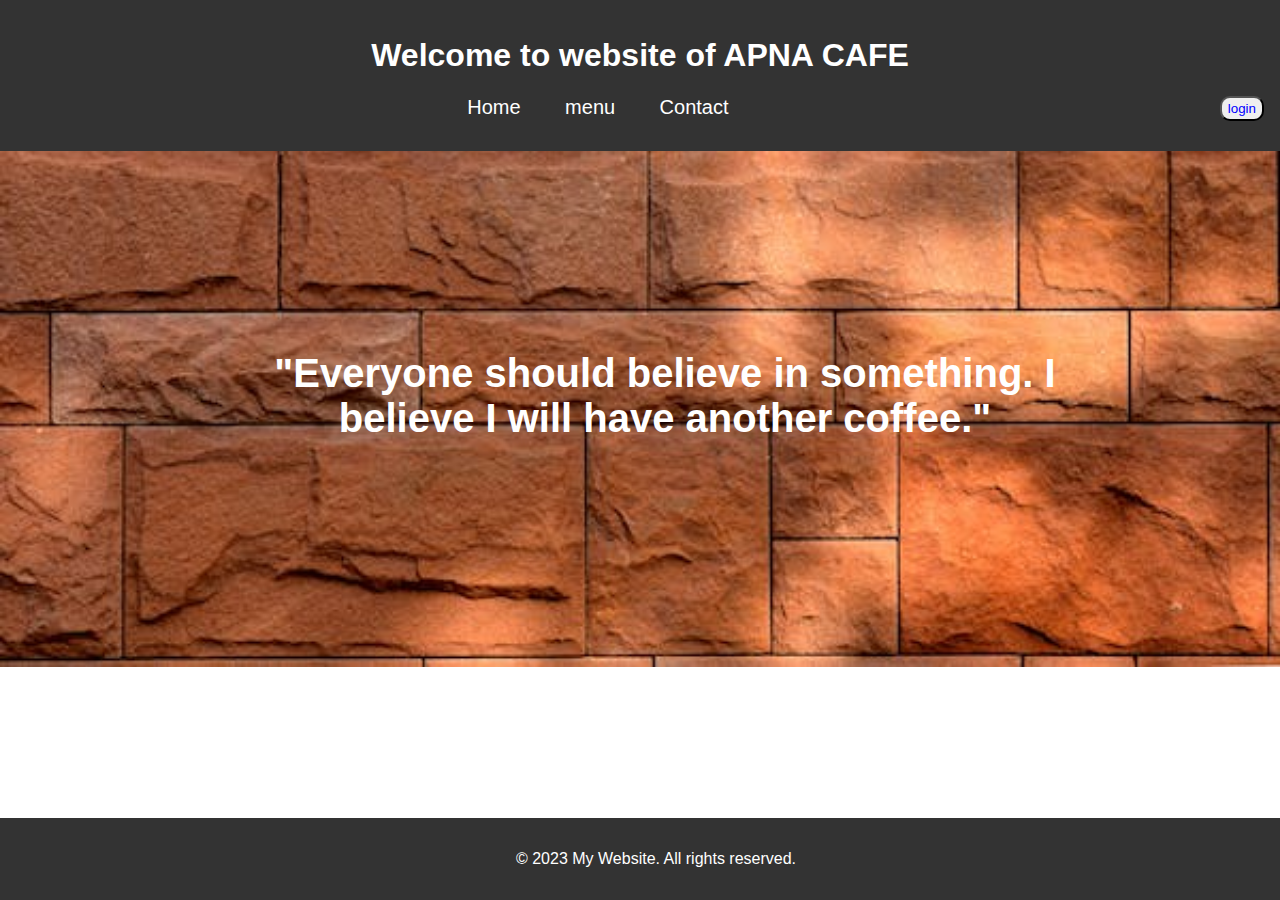
<file: index.html>
<!DOCTYPE html>
<html lang="en">
<head>
    <meta charset="UTF-8">
    <meta name="viewport" content="width=device-width, initial-scale=1.0">
    <link rel="stylesheet" href="styles.css">
    <link rel="stylesheet" href="style2.css">
    <link rel="stylesheet" href="style3.css">
    <link rel="stylesheet" href="menu.css">
    <title>Home Page</title>
    <style>
        #div1{
            width: 60%;
            float: left;
        }
        #div2{
            width: 40%;
            float: right;
        }
        h2{
            margin-right: 200px;
            font-size: 40px;
            text-align: center;
           margin-left:250px ;
           margin-top: 200px;
           color:rgb(255, 255, 255);
        }
        .navbar li{
            font-size: 20px;
        }
        .navbar a{
            margin:15px;
        }
        .navbar a:hover
        {
            color:red;
         
            border:1px solid orange;

        }
        .button
        {
            color:blue;
            float:right;
            border-radius: 10px;
            height: 25px;
           
            
         
        }
        .button:hover{
            
        }
    </style>
</head>
<body >
    <header style="text-align: center;">
        <h1 >Welcome to website of APNA CAFE </h1>
        <nav class="navbar">
            <ul>
                <li><a href="index.html">Home</a></li>
                <li><a href="menu.html">menu</a></li>
                <li><a href="details.html">Contact</a></li>
                <a href="details.html"><button class="button">login</button></a>
            </ul>
        </nav>
    </header>

   

    <h2>"Everyone should believe in something. I believe I will have another coffee."</h2>
        

  

    <footer>
        <p>&copy; 2023 My Website. All rights reserved.</p>
    </footer>
    </main>
</body>
</html>
</file>
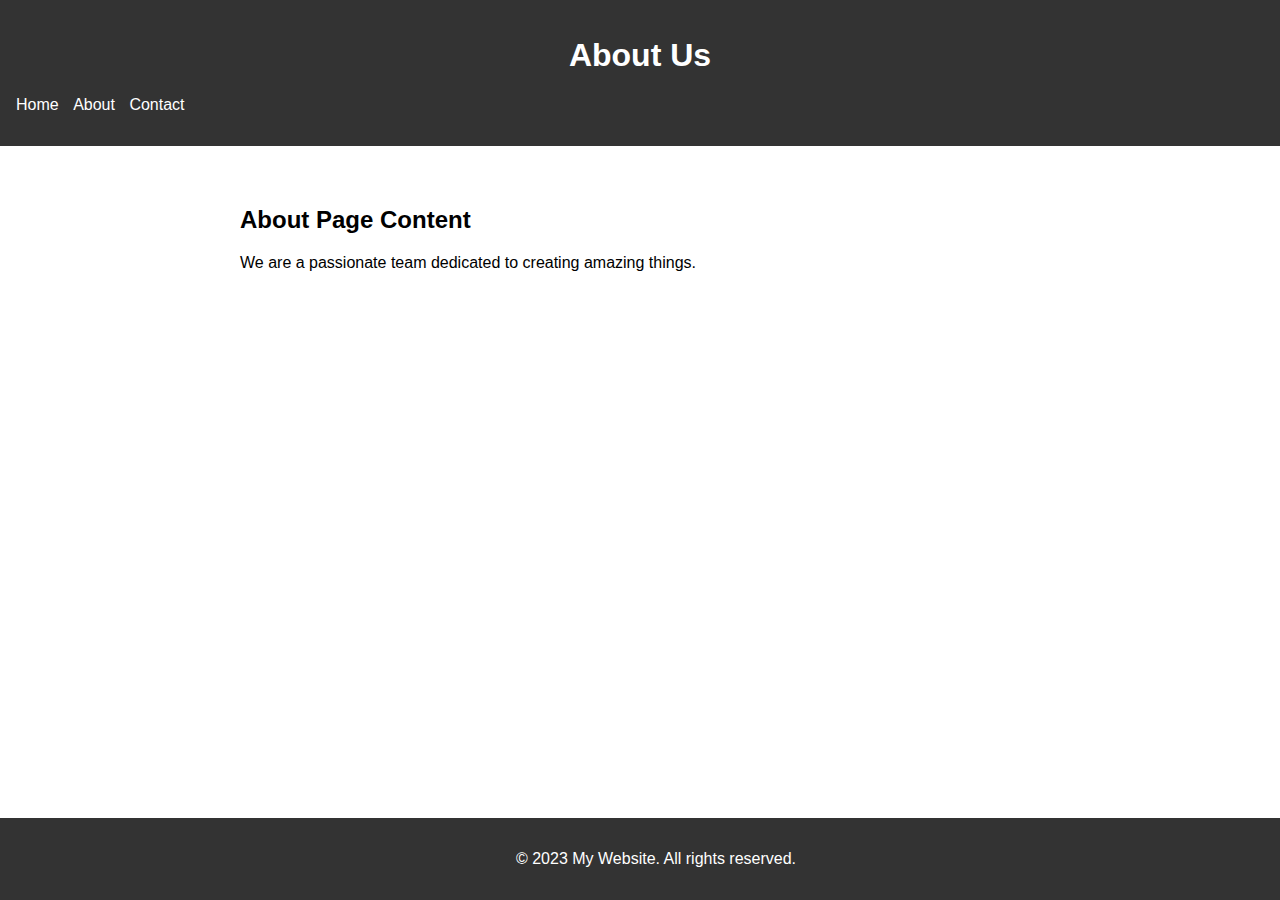
<file: about.html>
<!DOCTYPE html>
<html lang="en">
<head>
    <meta charset="UTF-8">
    <meta name="viewport" content="width=device-width, initial-scale=1.0">
    <link rel="stylesheet" href="styles.css">
    <title>About Page</title>
</head>
<body>
    <header>
        <h1>About Us</h1>
        <nav>
            <ul>
                <li><a href="index.html">Home</a></li>
                <li><a href="about.html">About</a></li>
                <li><a href="contact.html">Contact</a></li>
            </ul>
        </nav>
    </header>

    <section>
        <h2>About Page Content</h2>
        <p>We are a passionate team dedicated to creating amazing things.</p>
    </section>

    <footer>
        <p>&copy; 2023 My Website. All rights reserved.</p>
    </footer>
</body>
</html>
</file>
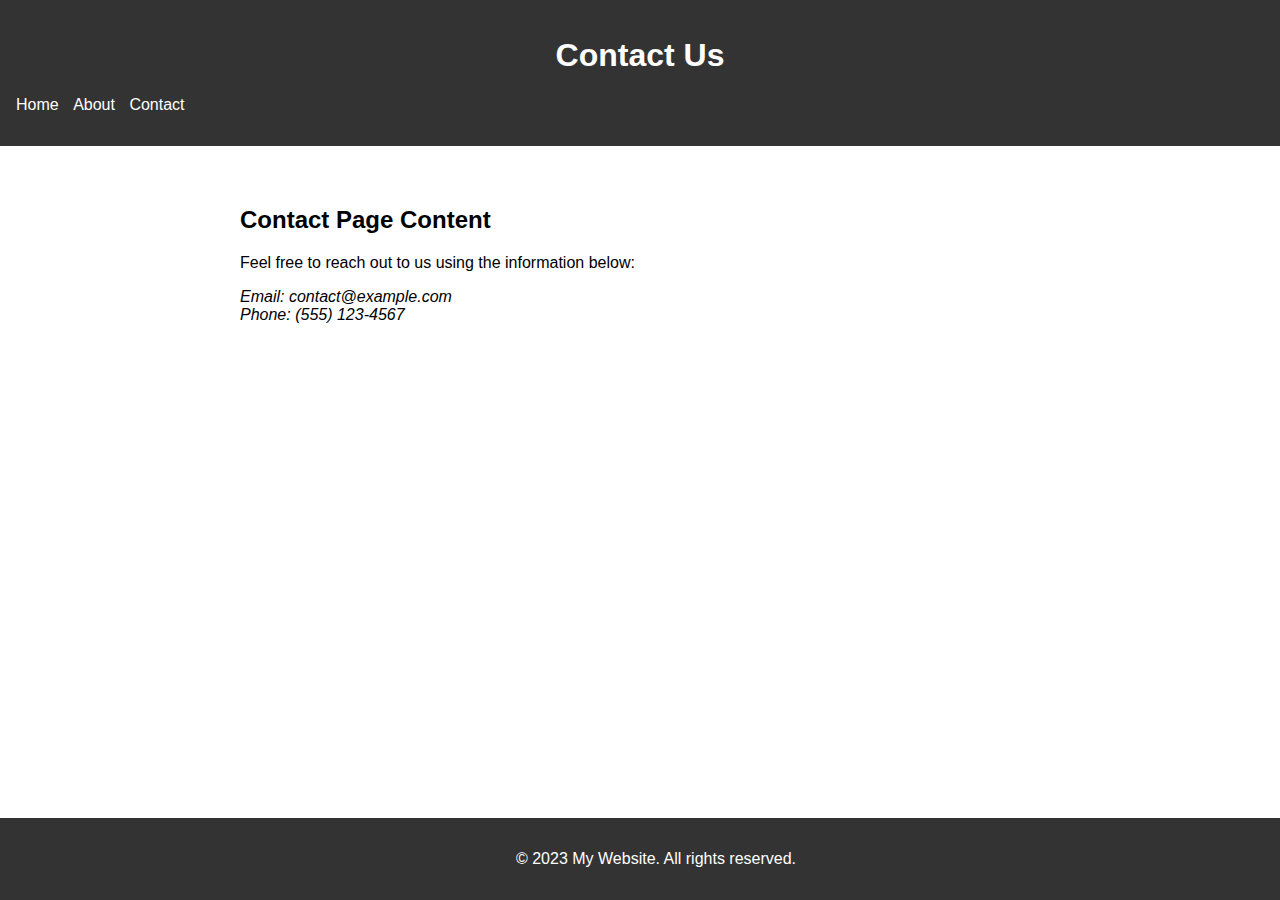
<file: contact.html>
<!DOCTYPE html>
<html lang="en">
<head>
    <meta charset="UTF-8">
    <meta name="viewport" content="width=device-width, initial-scale=1.0">
    <link rel="stylesheet" href="styles.css">
    <title>Contact Page</title>
</head>
<body>
    <header>
        <h1>Contact Us</h1>
        <nav>
            <ul>
                <li><a href="index.html">Home</a></li>
                <li><a href="about.html">About</a></li>
                <li><a href="contact.html">Contact</a></li>
            </ul>
        </nav>
    </header>

    <section>
        <h2>Contact Page Content</h2>
        <p>Feel free to reach out to us using the information below:</p>
        <address>
            Email: contact@example.com<br>
            Phone: (555) 123-4567
        </address>
    </section>

    <footer>
        <p>&copy; 2023 My Website. All rights reserved.</p>
    </footer>
</body>
</html>
</file>
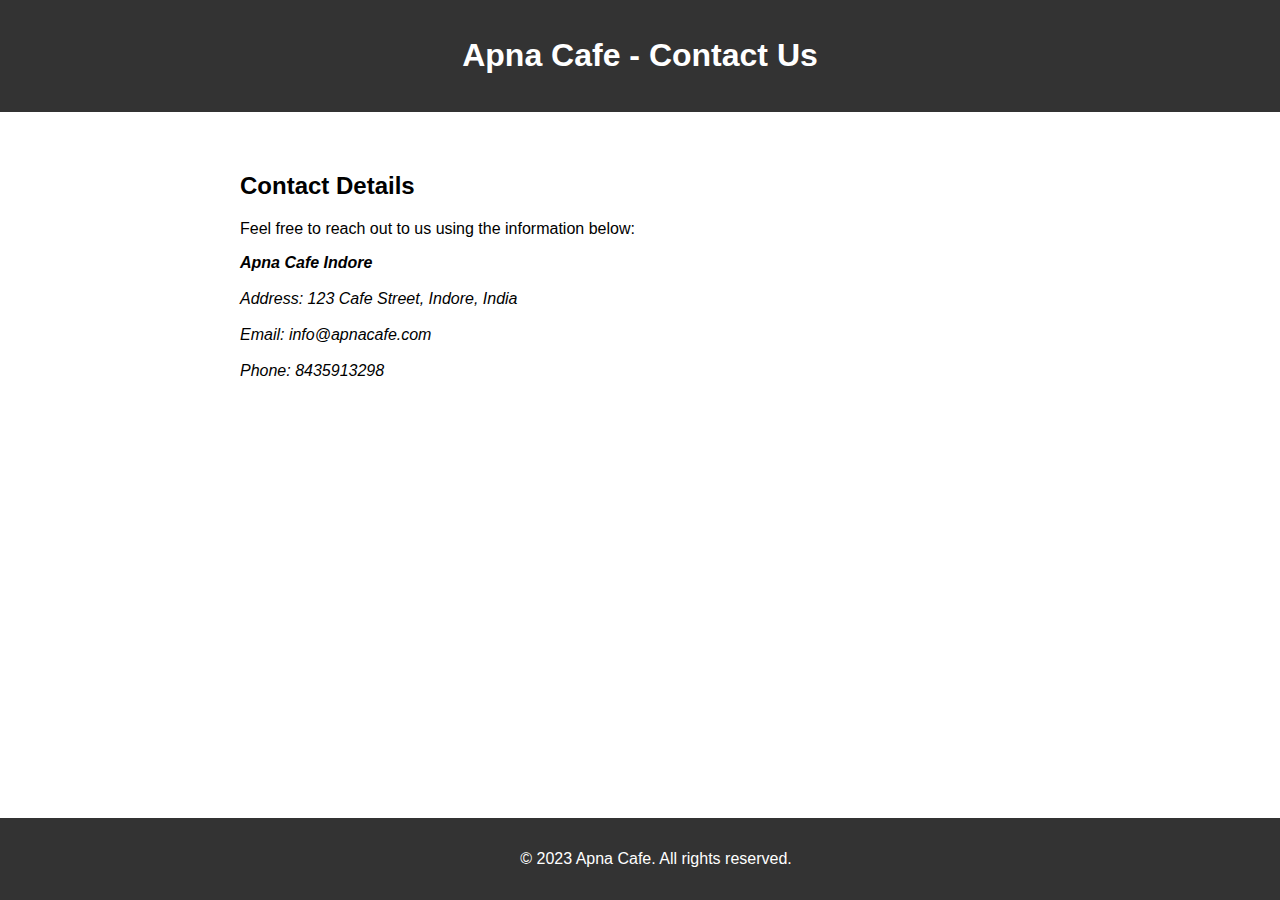
<file: details.html>
<!DOCTYPE html>
<html lang="en">
<head>
    <meta charset="UTF-8">
    <meta name="viewport" content="width=device-width, initial-scale=1.0">
    <link rel="stylesheet" href="styles.css">
    <title>Apna Cafe - Contact Us</title>
</head>
<body>
    <header style="text-align: center;">
        <h1>Apna Cafe - Contact Us</h1>
        
    </header>

    <section>
        <h2>Contact Details</h2>
        <p>Feel free to reach out to us using the information below:</p>
        <address>
            <strong>Apna Cafe Indore</strong><br>
            <br>
            Address: 123 Cafe Street, Indore, India<br>
            <br>
            Email: info@apnacafe.com<br>
            <br>
            Phone: 8435913298
        </address>
    </section>

    <footer>
        <p>&copy; 2023 Apna Cafe. All rights reserved.</p>
    </footer>
</body>
</html>
</file>
<file: styles.css>
body {
    font-family: Arial, sans-serif;
    margin: 0;
    padding: 0;
}

 header {
    background-color: #333;
    color: white;
    padding: 1em;
} 

nav ul {
    list-style: none;
    padding: 0;
}

nav ul li {
    display: inline;
    margin-right: 10px;
}

nav a {
    text-decoration: none;
    color: white;
}

section {
    max-width: 800px;
    margin: 20px auto;
    padding: 20px;
}

footer {
    background-color: #333;
    color: white;
    text-align: center;
    padding: 1em;
    position: fixed;
    bottom: 0;
    width: 100%;
}
h1{
    text-align: center;
}
</file>
<file: style2.css>
body {
    background-image: url("bg.jpeg");
    background-repeat: no-repeat;
    background-position: center;
    background-size: cover; 
  }
</file>
<file: style3.css>
body {
    font-family: Arial, sans-serif;
    margin: 0;
    padding: 0;
}

header {
    background-color: #333;
    color: white;
    padding: 1em;
}

nav ul {
    list-style: none;
    padding: 0;
}

nav ul li {
    display: inline;
    margin-right: 10px;
}

nav a {
    text-decoration: none;
    color: white;
}

section {
    max-width: 800px;
    margin: 20px auto;
    padding: 20px;
}

footer {
    background-color: #333;
    color: white;
    text-align: center;
    padding: 1em;
    position: fixed;
    bottom: 0;
    width: 100%;
}
</file>
<file: menu.css>
body {
    font-family: Arial, sans-serif;
    margin: 0;
    padding: 0;
}

header {
    background-color: #333;
    color: white;
    padding: 1em;
}

nav ul {
    list-style: none;
    padding: 0;
}

nav ul li {
    display: inline;
    margin-right: 10px;
}

nav a {
    text-decoration: none;
    color: white;
}

section {
    max-width: 800px;
    margin: 20px auto;
    padding: 20px;
}

.menu-item {
    border-bottom: 1px solid #ccc;
    padding-bottom: 10px;
    margin-bottom: 10px;
}

.menu-item h3 {
    color: #333;
}

.menu-item p {
    color: #555;
}

.menu-item .price {
    color: #e44d26;
    font-weight: bold;
}

footer {
    background-color: #333;
    color: white;
    text-align: center;
    padding: 1em;
    position: fixed;
    bottom: 0;
    width: 100%;
}
</file>
